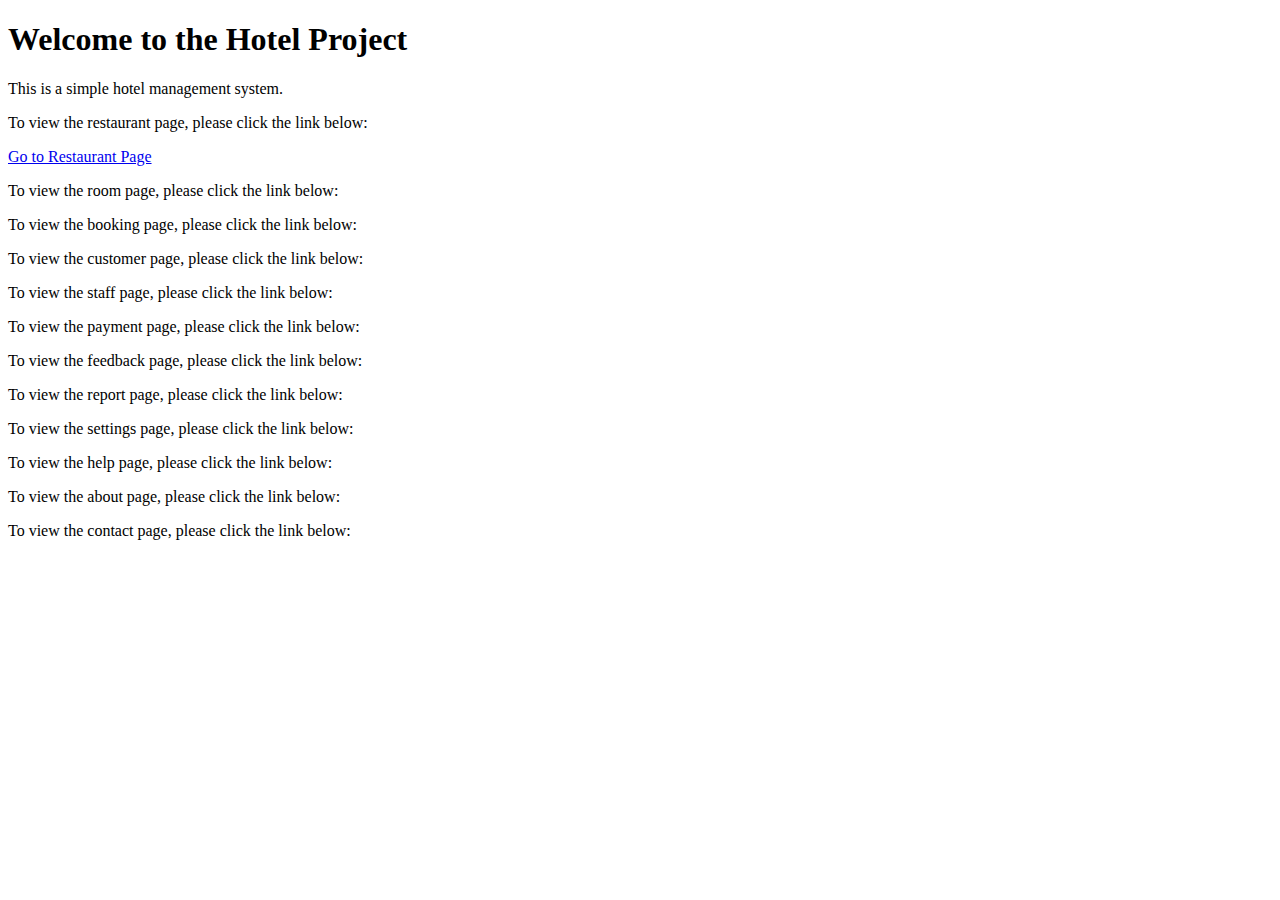
<file: restaurant.html>
<!DOCTYPE html>
<html lang="en">
    <head>
        <title>Hotel Project</title>
    </head>
    <body>
        <h1>Welcome to the Hotel Project</h1>
        <p>This is a simple hotel management system.</p>
        <p>To view the restaurant page, please click the link below:</p>
        <a href="restaurant.html">Go to Restaurant Page</a>
        <p>To view the room page, please click the link below:</p>
        <a href="room.html"></a>
        <p>To view the booking page, please click the link below:</p>
        <a href="booking.html"></a>
        <p>To view the customer page, please click the link below:</p>
        <a href="customer.html"></a>
        <p>To view the staff page, please click the link below:</p>
        <a href="staff.html"></a>
        <p>To view the payment page, please click the link below:</p>
        <a href="payment.html"></a>
        <p>To view the feedback page, please click the link below:</p>
        <a href="feedback.html"></a>
        <p>To view the report page, please click the link below:</p>
        <a href="report.html"></a>
        <p>To view the settings page, please click the link below:</p>
        <a href="settings.html"></a>
        <p>To view the help page, please click the link below:</p>
        <a href="help.html"></a>
        <p>To view the about page, please click the link below:</p>
        <a href="about.html"></a>
        <p>To view the contact page, please click the link below:</p>
        <a href="contact.html"></a>
</file>
